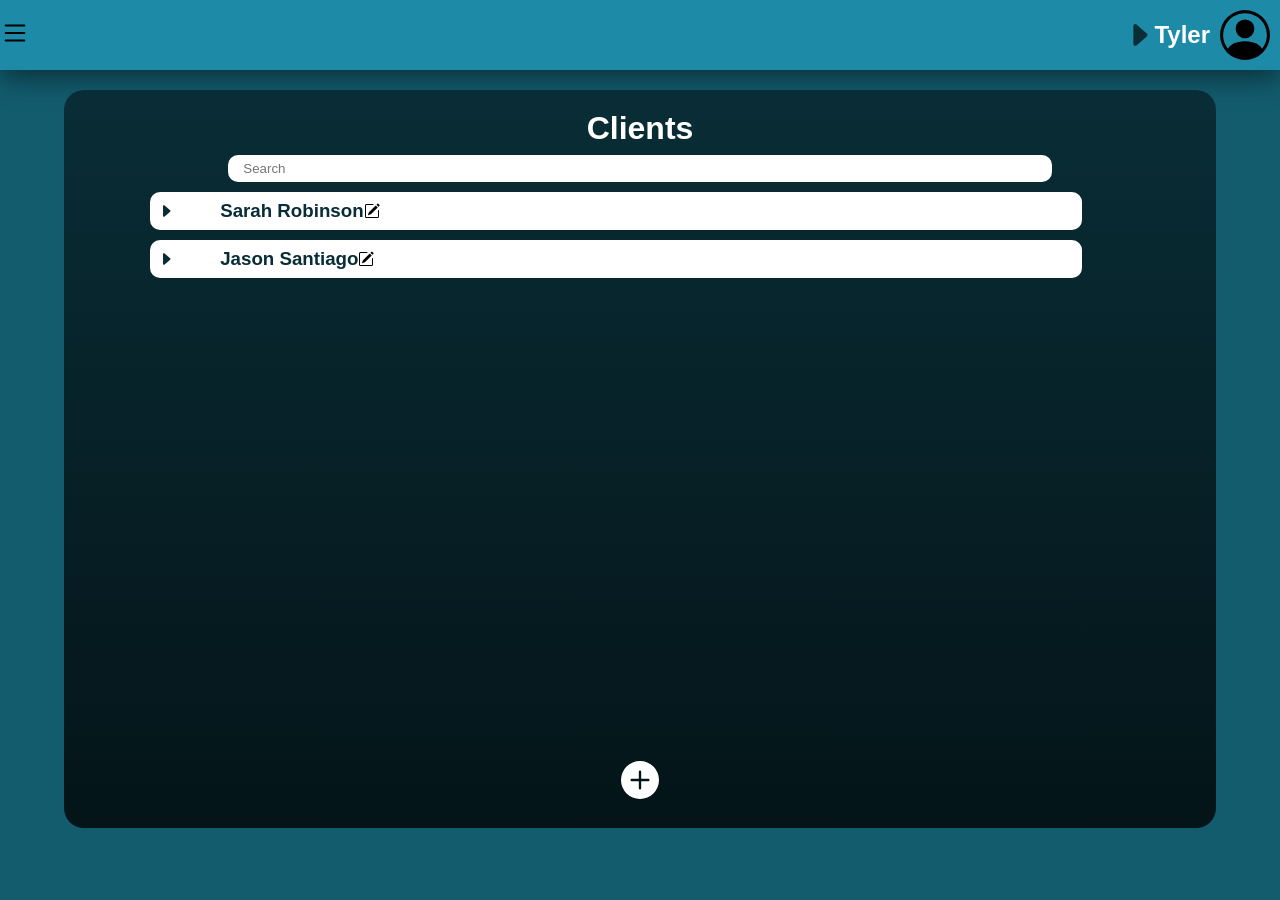
<file: index.html>
<!DOCTYPE html>
<html lang="en">
<head>
    <meta charset="UTF-8">
    <meta name="viewport" content="width=device-width, initial-scale=1.0">
    <title>Document</title>
    <link rel="stylesheet" href="mobile.css">
</head>
<body>


<div class="page-container">


    <div class="heading-container">
        <div class="menu-btn-container">
<svg xmlns="http://www.w3.org/2000/svg" width="30" height="30" fill="currentColor" class="bi bi-list" viewBox="0 0 16 16">
  <path fill-rule="evenodd" d="M2.5 12a.5.5 0 0 1 .5-.5h10a.5.5 0 0 1 0 1H3a.5.5 0 0 1-.5-.5m0-4a.5.5 0 0 1 .5-.5h10a.5.5 0 0 1 0 1H3a.5.5 0 0 1-.5-.5m0-4a.5.5 0 0 1 .5-.5h10a.5.5 0 0 1 0 1H3a.5.5 0 0 1-.5-.5"/>
</svg>
        </div>

        <div class="profile-container">
        
                <svg xmlns="http://www.w3.org/2000/svg" width="30" height="30" fill="currentColor" class="name-card-dropdown-icon" viewBox="0 0 16 16">
                <path d="m12.14 8.753-5.482 4.796c-.646.566-1.658.106-1.658-.753V3.204a1 1 0 0 1 1.659-.753l5.48 4.796a1 1 0 0 1 0 1.506z"/>
                </svg>

        <h2>Tyler</h2>
        <img class="profile-img" src="person-circle.svg" alt="Profile Image">
        </div>
    </div>



    <div class="contacts-container">
        <div class="heading-search">
            <h1>Clients</h1>
            <input class="search-bar" type="text" placeholder="Search">

    <div class="name-cards-background">
<div class="name-cards-container">


                    <div class="name-card">
                <svg xmlns="http://www.w3.org/2000/svg" width="16" height="16" fill="currentColor" class="name-card-dropdown-icon" viewBox="0 0 16 16">
                <path d="m12.14 8.753-5.482 4.796c-.646.566-1.658.106-1.658-.753V3.204a1 1 0 0 1 1.659-.753l5.48 4.796a1 1 0 0 1 0 1.506z"/>
                </svg>
                
                <h3>Sarah Robinson</h3>

                <svg xmlns="http://www.w3.org/2000/svg" width="16" height="16" fill="currentColor" class="bi bi-pencil-square" viewBox="0 0 16 16">
                    <path d="M15.502 1.94a.5.5 0 0 1 0 .706L14.459 3.69l-2-2L13.502.646a.5.5 0 0 1 .707 0l1.293 1.293zm-1.75 2.456-2-2L4.939 9.21a.5.5 0 0 0-.121.196l-.805 2.414a.25.25 0 0 0 .316.316l2.414-.805a.5.5 0 0 0 .196-.12l6.813-6.814z"/>
                    <path fill-rule="evenodd" d="M1 13.5A1.5 1.5 0 0 0 2.5 15h11a1.5 1.5 0 0 0 1.5-1.5v-6a.5.5 0 0 0-1 0v6a.5.5 0 0 1-.5.5h-11a.5.5 0 0 1-.5-.5v-11a.5.5 0 0 1 .5-.5H9a.5.5 0 0 0 0-1H2.5A1.5 1.5 0 0 0 1 2.5z"/>
                </svg>
            </div>




            <div class="name-card">
                <svg xmlns="http://www.w3.org/2000/svg" width="16" height="16" fill="currentColor" class="name-card-dropdown-icon" viewBox="0 0 16 16">
                <path d="m12.14 8.753-5.482 4.796c-.646.566-1.658.106-1.658-.753V3.204a1 1 0 0 1 1.659-.753l5.48 4.796a1 1 0 0 1 0 1.506z"/>
                </svg>
                
                <h3>Jason Santiago</h3>

                <svg xmlns="http://www.w3.org/2000/svg" width="16" height="16" fill="currentColor" class="bi bi-pencil-square" viewBox="0 0 16 16">
                    <path d="M15.502 1.94a.5.5 0 0 1 0 .706L14.459 3.69l-2-2L13.502.646a.5.5 0 0 1 .707 0l1.293 1.293zm-1.75 2.456-2-2L4.939 9.21a.5.5 0 0 0-.121.196l-.805 2.414a.25.25 0 0 0 .316.316l2.414-.805a.5.5 0 0 0 .196-.12l6.813-6.814z"/>
                    <path fill-rule="evenodd" d="M1 13.5A1.5 1.5 0 0 0 2.5 15h11a1.5 1.5 0 0 0 1.5-1.5v-6a.5.5 0 0 0-1 0v6a.5.5 0 0 1-.5.5h-11a.5.5 0 0 1-.5-.5v-11a.5.5 0 0 1 .5-.5H9a.5.5 0 0 0 0-1H2.5A1.5 1.5 0 0 0 1 2.5z"/>
                </svg>
            </div>


    </div>






</div>


        </div>

          <!--<button class="add-contact-btn"><img class="add-person-icon" src="person-plus-fill.svg" alt=""></button>-->  
            <button id="add-contact-btn" class="add-contact-btn">
                <svg xmlns="http://www.w3.org/2000/svg"fill="currentColor" class="plus-btn" viewBox="0 0 16 16">
                <path d="M16 8A8 8 0 1 1 0 8a8 8 0 0 1 16 0M8.5 4.5a.5.5 0 0 0-1 0v3h-3a.5.5 0 0 0 0 1h3v3a.5.5 0 0 0 1 0v-3h3a.5.5 0 0 0 0-1h-3z"/>
                </svg>
            </button>
    </div>


</div>

<div id="add-contact-form" class="add-contact-form">
    <h2>Client Information</h2>
    <input type="text" placeholder="First name">
    <input type="text" placeholder="Last name">
    <input type="text" placeholder="Program (Eg: MDFT, SAP, OP)">
    <button class="done-btn">Done &#10003</button>
</div>


<script src="mobile.js"></script>
</body>
</html>
</file>
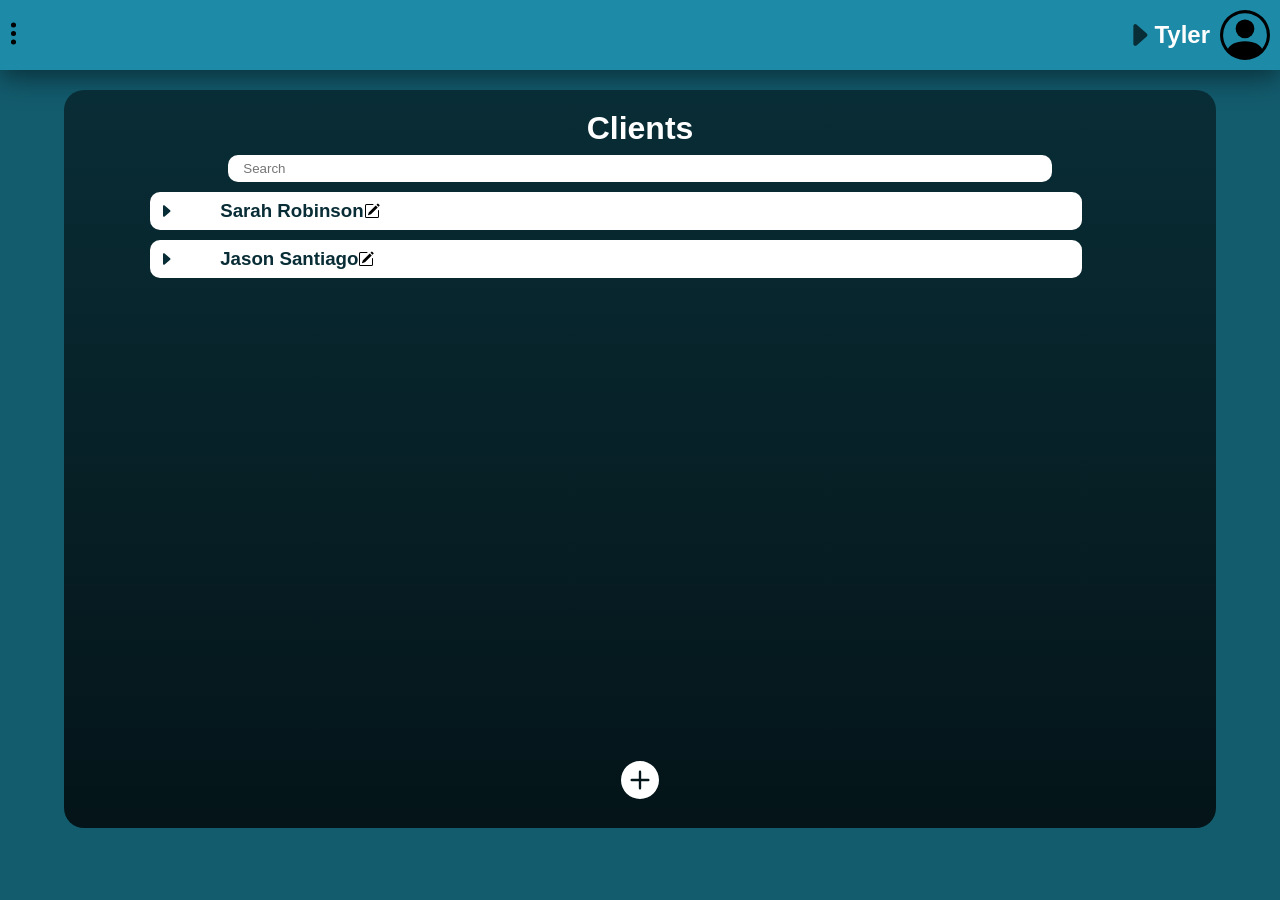
<file: mobile.html>
<!DOCTYPE html>
<html lang="en">
<head>
    <meta charset="UTF-8">
    <meta name="viewport" content="width=device-width, initial-scale=1.0">
    <title>Document</title>
    <link rel="stylesheet" href="mobile.css">
</head>
<body>


<div class="page-container">


    <div class="heading-container">

        <div class="menu-btn-container">
            <img class="menu-btn" src="three-dots-vertical.svg" alt="Menu Icon">
        </div>

        <div class="profile-container">
        
                <svg xmlns="http://www.w3.org/2000/svg" width="30" height="30" fill="currentColor" class="name-card-dropdown-icon" viewBox="0 0 16 16">
                <path d="m12.14 8.753-5.482 4.796c-.646.566-1.658.106-1.658-.753V3.204a1 1 0 0 1 1.659-.753l5.48 4.796a1 1 0 0 1 0 1.506z"/>
                </svg>

        <h2>Tyler</h2>
        <img class="profile-img" src="person-circle.svg" alt="Profile Image">
        </div>
    </div>



    <div class="contacts-container">
        <div class="heading-search">
            <h1>Clients</h1>
            <input class="search-bar" type="text" placeholder="Search">

    <div class="name-cards-background">
<div class="name-cards-container">


                    <div class="name-card">
                <svg xmlns="http://www.w3.org/2000/svg" width="16" height="16" fill="currentColor" class="name-card-dropdown-icon" viewBox="0 0 16 16">
                <path d="m12.14 8.753-5.482 4.796c-.646.566-1.658.106-1.658-.753V3.204a1 1 0 0 1 1.659-.753l5.48 4.796a1 1 0 0 1 0 1.506z"/>
                </svg>
                
                <h3>Sarah Robinson</h3>

                <svg xmlns="http://www.w3.org/2000/svg" width="16" height="16" fill="currentColor" class="bi bi-pencil-square" viewBox="0 0 16 16">
                    <path d="M15.502 1.94a.5.5 0 0 1 0 .706L14.459 3.69l-2-2L13.502.646a.5.5 0 0 1 .707 0l1.293 1.293zm-1.75 2.456-2-2L4.939 9.21a.5.5 0 0 0-.121.196l-.805 2.414a.25.25 0 0 0 .316.316l2.414-.805a.5.5 0 0 0 .196-.12l6.813-6.814z"/>
                    <path fill-rule="evenodd" d="M1 13.5A1.5 1.5 0 0 0 2.5 15h11a1.5 1.5 0 0 0 1.5-1.5v-6a.5.5 0 0 0-1 0v6a.5.5 0 0 1-.5.5h-11a.5.5 0 0 1-.5-.5v-11a.5.5 0 0 1 .5-.5H9a.5.5 0 0 0 0-1H2.5A1.5 1.5 0 0 0 1 2.5z"/>
                </svg>
            </div>




            <div class="name-card">
                <svg xmlns="http://www.w3.org/2000/svg" width="16" height="16" fill="currentColor" class="name-card-dropdown-icon" viewBox="0 0 16 16">
                <path d="m12.14 8.753-5.482 4.796c-.646.566-1.658.106-1.658-.753V3.204a1 1 0 0 1 1.659-.753l5.48 4.796a1 1 0 0 1 0 1.506z"/>
                </svg>
                
                <h3>Jason Santiago</h3>

                <svg xmlns="http://www.w3.org/2000/svg" width="16" height="16" fill="currentColor" class="bi bi-pencil-square" viewBox="0 0 16 16">
                    <path d="M15.502 1.94a.5.5 0 0 1 0 .706L14.459 3.69l-2-2L13.502.646a.5.5 0 0 1 .707 0l1.293 1.293zm-1.75 2.456-2-2L4.939 9.21a.5.5 0 0 0-.121.196l-.805 2.414a.25.25 0 0 0 .316.316l2.414-.805a.5.5 0 0 0 .196-.12l6.813-6.814z"/>
                    <path fill-rule="evenodd" d="M1 13.5A1.5 1.5 0 0 0 2.5 15h11a1.5 1.5 0 0 0 1.5-1.5v-6a.5.5 0 0 0-1 0v6a.5.5 0 0 1-.5.5h-11a.5.5 0 0 1-.5-.5v-11a.5.5 0 0 1 .5-.5H9a.5.5 0 0 0 0-1H2.5A1.5 1.5 0 0 0 1 2.5z"/>
                </svg>
            </div>


    </div>






</div>


        </div>

          <!--<button class="add-contact-btn"><img class="add-person-icon" src="person-plus-fill.svg" alt=""></button>-->  
            <button class="add-contact-btn">
                <svg xmlns="http://www.w3.org/2000/svg"fill="currentColor" class="plus-btn" viewBox="0 0 16 16">
                <path d="M16 8A8 8 0 1 1 0 8a8 8 0 0 1 16 0M8.5 4.5a.5.5 0 0 0-1 0v3h-3a.5.5 0 0 0 0 1h3v3a.5.5 0 0 0 1 0v-3h3a.5.5 0 0 0 0-1h-3z"/>
                </svg>
            </button>
    </div>


</div>



</body>
</html>
</file>
<file: mobile.css>
* {
    margin: 0px
}

body {
    max-width: 500px;
    max-height: 800px;
    background-color: rgb(19, 92, 110);
}

.page-container {
    display: flex;
    flex-direction: row;
    justify-content: space-between;
    gap: 10px;
    height: 100vh;
}

.profile-container {
    display: flex;
    align-items: center;
    margin: 0px;
}

.menu-btn-container {
    margin-right: 0px;
    width: 60px
}

.menu-btn {
    width: 27px;
    height: 27px;
}

.heading-container {
    position: fixed;
    display: flex;
    justify-content: space-between;
    align-items: center;
    background-color: rgb(29, 139, 167);
    box-shadow: 0px 5px 30px 0.1px rgb(8, 41, 49);
    width: 100%;
}

h2 {
    color: white;
    font-family: 'Gill Sans', 'Gill Sans MT', Calibri, 'Trebuchet MS', sans-serif;
    text-align: right;
    align-items: center;
}

.profile-img {
    width: 50px;
    height: 50px;
    display: block;
    margin: 10px;
    color: white;
}

h3 {
    color: white;
    font-family: 'Gill Sans', 'Gill Sans MT', Calibri, 'Trebuchet MS', sans-serif;
    text-align: left;
    margin-left: 5%;
}

.search-bar {
    width: 70%;
    height: 25px;
    display: block;
    border-radius: 10px;
    border: none;
    padding-left: 15px;
    margin-top: 8px;
    margin-bottom: 10px;
}

.contacts-container {
    display: flex;
    position: fixed;
    justify-content: space-around;
    margin-left: 5%;
    margin-top: 90px;
    height: 82vh;
    width: 90%;
      background-image: linear-gradient(to bottom, rgb(9, 45, 54), rgb(4, 20, 24));
    border-radius: 20px;
}

.contacts-container h1 {
    color: white;
    font-family: 'Gill Sans', 'Gill Sans MT', Calibri, 'Trebuchet MS', sans-serif;
}

.heading-search {
    display: flex;
    flex-direction: column;
    align-items: center;
    margin-top: 20px;
    width: 100%;
}

.add-contact-btn {
    z-index: 100;
    margin-top: 74vh;
    position: absolute;
    background-color: transparent;
    border: none;
    width: 50px;
    height: 50px;
}

.add-contact-btn {
    color: white;
}

.name-cards-container {
    display: grid;
    grid-template-rows: repeat(2, 1fr);
    gap: 10px;
    width: 85%;
}


.name-cards-background {
    border-radius: 10px;
    width: 85%;
    height: 60vh;
}

.name-card {
    display: flex;
    align-items: center;
    padding: 8px;
    width: 110%;
    max-height: 30px;
    background-color: rgb(255, 255, 255);
    border-radius: 10px;
}

.name-card h3 {
    color: rgb(9, 45, 54);
}

.name-card-dropdown-icon {
    color: rgb(9, 45, 54);
}



.add-contact-form {
    display: flex;
    flex-direction: column;
    justify-content: space-around;
    align-items: center;
    position: absolute;
    transform: translate(5%, -275%);
    background-color: white;
    border-radius: 20px;;
    width: 90%;
    height: auto;
    z-index: 1001;
}

.add-contact-form h2 {
    color: rgb(255, 255, 255);
    padding: 5px;
    margin-bottom: 10px;
    text-align: center;
    margin-top: 8px;
    background-color: rgb(32, 162, 195);
    border-radius: 18px 18px 0px 0px;
    width: 90%;
}

.add-contact-form input {
    width: 80%;
    padding: 8px;
    margin-top: 1px;
    margin-bottom: 1px;
    border-radius: 10px;
    border-style: solid;
}

[hidden] {
  display: none !important;
}

.done-btn {
    width: 90%;
    color: white;
    margin-bottom: 10px;
    margin-top: 10px;
    border: none;
    background-color: rgb(32, 162, 195);
    padding-top: 8px;
    padding-bottom: 8px;
    transition: 0.2s;
}

.done-btn:active {
background-color: rgb(23, 107, 128);
}
</file>
